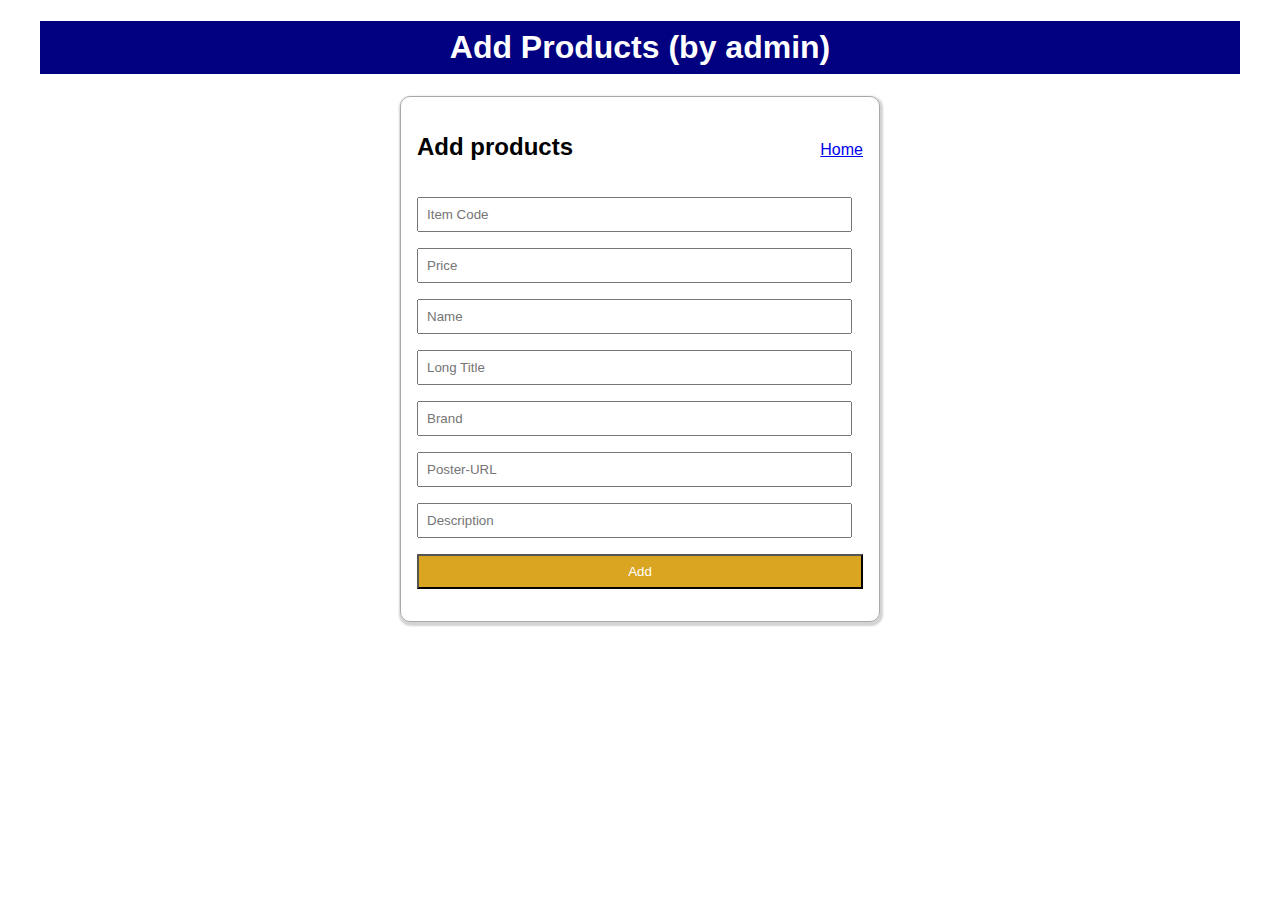
<file: views/addproduct.html>
<!DOCTYPE html>
<html lang="en">

<head>
    <meta charset="UTF-8">
    <meta http-equiv="X-UA-Compatible" content="IE=edge">
    <meta name="viewport" content="width=device-width, initial-scale=1.0">
    <title>Add Products (admin)</title>
    <link rel="stylesheet" href="/styles/forms.css">
</head>

<body>
    <h1 class="page-heading">Add Products (by admin)</h1>
    <form action="/" class="form" id="form">
        <div class="form-heading">
            <h2>Add products</h2>
            <a href="../index.html">
                <p>Home</p>
            </a>
        </div>
        <input type="number" name="ItemCode" id="itemCode" placeholder="Item Code" required>
        <input type="number" name="price" id="price" placeholder="Price" required>
        <input type="text" name="name" id="name" placeholder="Name" required>
        <input type="text" name="title" id="title" placeholder="Long Title" required>
        <input type="text" name="brand" id="brand" placeholder="Brand" required>
        <input type="url" name="image" id="image" placeholder="Poster-URL" required>
        <input type="text" name="description" id="desc" placeholder="Description" required>
        <button type="submit" class="submit">Add</button>
    </form>

    <script src="/javascript/admin.js"></script>
</body>

</html>
</file>
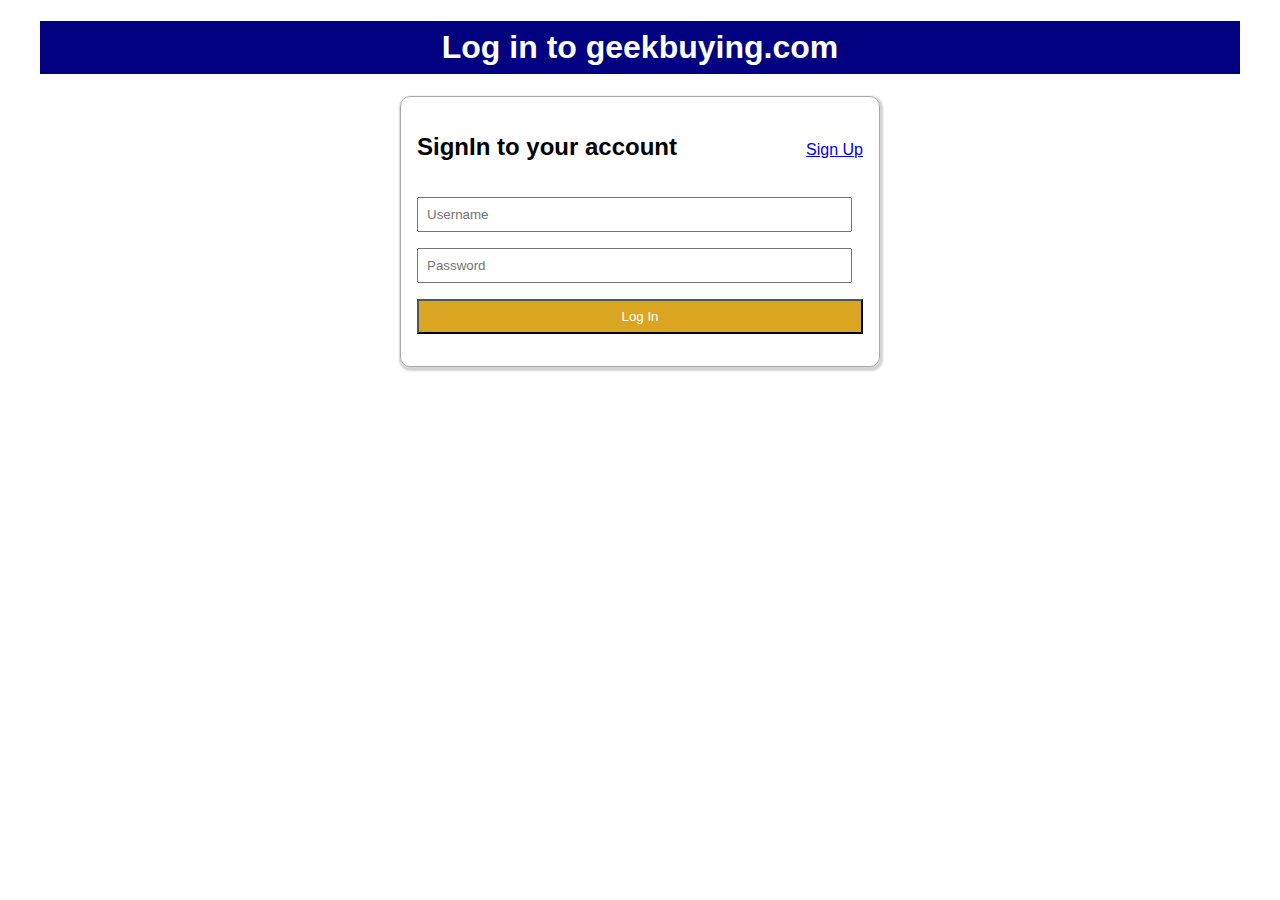
<file: views/signin.html>
<!DOCTYPE html>
<html lang="en">

<head>
    <meta charset="UTF-8">
    <meta http-equiv="X-UA-Compatible" content="IE=edge">
    <meta name="viewport" content="width=device-width, initial-scale=1.0">
    <title>SignIn</title>
    <link rel="stylesheet" href="/styles/forms.css">
</head>

<body>
    <h1 class="page-heading">Log in to geekbuying.com</h1>
    <form action="/" class="form" id="form">
        <div class="form-heading">
            <h2>SignIn to your account</h2>
            <a href="signup.html">
                <p>Sign Up</p>
            </a>
        </div>
        <input type="text" name="username" id="username" placeholder="Username" required>
        <input type="password" name="password" id="password" placeholder="Password" required>
        <button type="submit" class="submit">Log In</button>
    </form>

    <script src="/javascript/signin.js"></script>
</body>

</html>
</file>
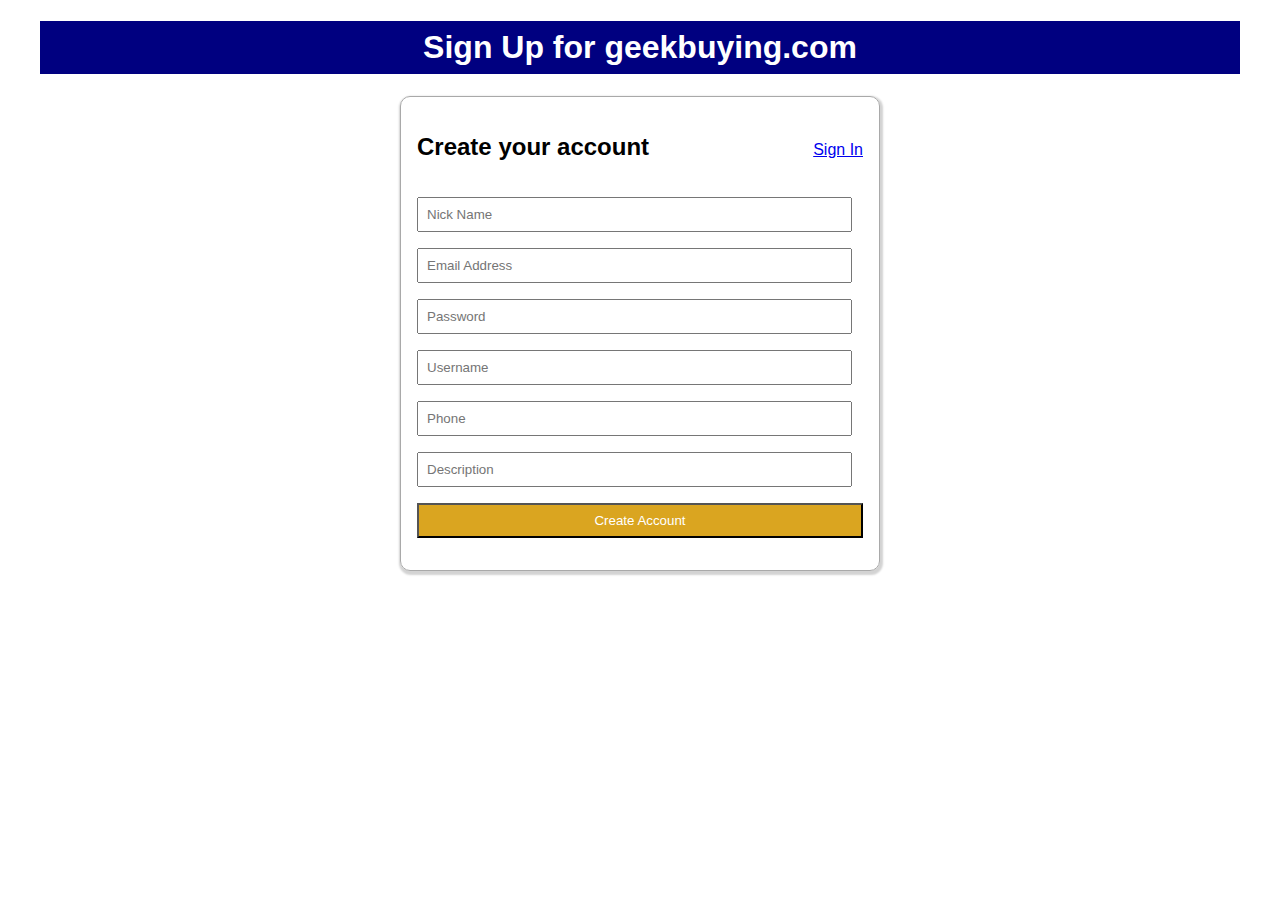
<file: views/signup.html>
<!DOCTYPE html>
<html lang="en">

<head>
    <meta charset="UTF-8">
    <meta http-equiv="X-UA-Compatible" content="IE=edge">
    <meta name="viewport" content="width=device-width, initial-scale=1.0">
    <title>SignUp</title>
    <link rel="stylesheet" href="/styles/forms.css">
</head>

<body>
    <h1 class="page-heading">Sign Up for geekbuying.com</h1>
    <form action="/" class="form" id="form">
        <div class="form-heading">
            <h2>Create your account</h2>
            <a href="signin.html">
                <p>Sign In</p>
            </a>
        </div>
        <input type="text" name="name" id="name" placeholder="Nick Name" required>
        <input type="email" name="email" id="email" placeholder="Email Address" required>
        <input type="password" name="password" id="password" placeholder="Password" required>
        <input type="text" name="username" id="username" placeholder="Username" required>
        <input type="tel" name="mobile" id="mobile" placeholder="Phone" required>
        <input type="text" name="description" id="description" placeholder="Description" required>
        <button type="submit" class="submit">Create Account</button>
    </form>

    <script src="/javascript/signup.js"></script>
</body>

</html>
</file>
<file: styles/forms.css>
* {
  font-family: -apple-system, BlinkMacSystemFont, "Segoe UI", Roboto, Oxygen,
    Ubuntu, Cantarell, "Open Sans", "Helvetica Neue", sans-serif;
}

body {
  width: 1200px;
  margin: auto;
}

.page-heading {
  text-align: center;
  background-color: navy;
  color: white;
  padding: 0.5rem;
}

.form {
  box-sizing: border-box;
  display: block;
  width: 40%;
  margin: auto;
  border: 1px solid darkgray;
  border-radius: 10px;
  padding: 1rem;
  box-shadow: 1px 2px 2px 2px lightgray;
}

.form-heading {
  display: flex;
  justify-content: space-between;
  align-items: baseline;
  margin: 0;
}

.submit,
.form input {
  display: block;
  width: 93%;
  margin: 1rem 0;
  padding: 0.5rem;
}

.submit {
  color: white;
  background: goldenrod;
  width: 100%;
}
</file>
